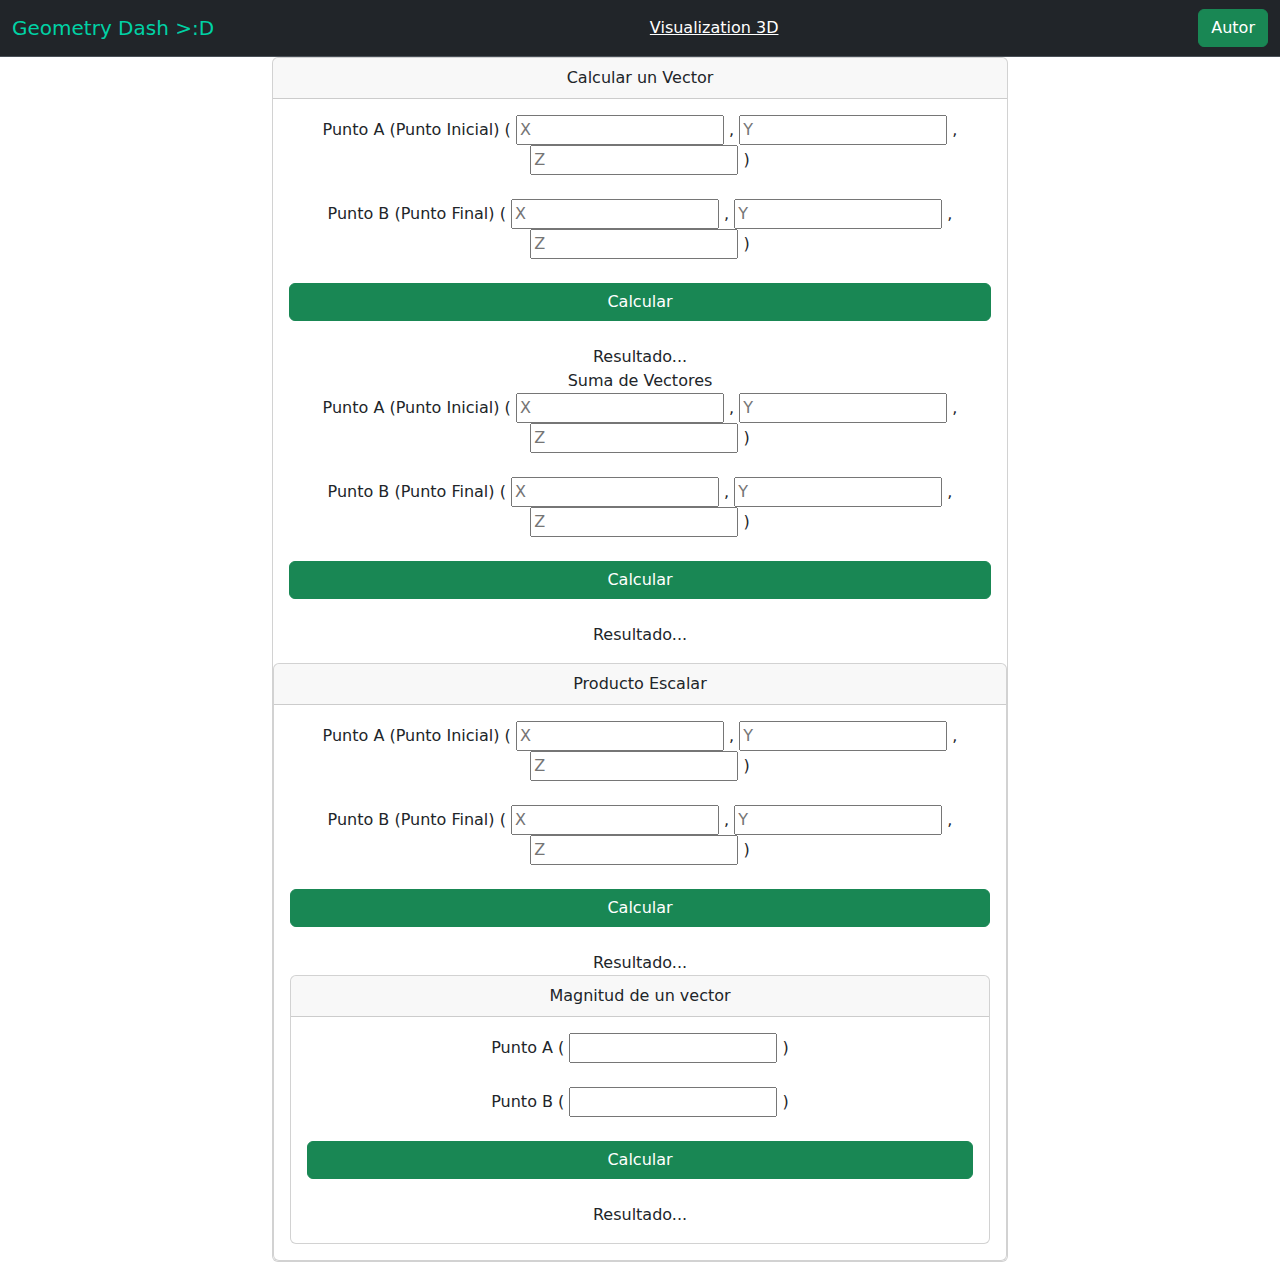
<file: Geometry Draw/index.html>
<!--
    Autor: Wesley David Saavedra Laro
    Dia de  creacion: 29/08/2024
    Ultima modificacion: 5/09/2024 | 1:50am
-->

<!DOCTYPE html>
<html lang="en">
<head>
    <meta charset="UTF-8">
    <meta name="viewport" content="width=device-width, initial-scale=1.0">
    <!--Boostrap-->
    <link href="https://cdn.jsdelivr.net/npm/bootstrap@5.3.3/dist/css/bootstrap.min.css" rel="stylesheet" integrity="sha384-QWTKZyjpPEjISv5WaRU9OFeRpok6YctnYmDr5pNlyT2bRjXh0JMhjY6hW+ALEwIH" crossorigin="anonymous">
    <script src="https://cdn.jsdelivr.net/npm/bootstrap@5.3.3/dist/js/bootstrap.bundle.min.js" integrity="sha384-YvpcrYf0tY3lHB60NNkmXc5s9fDVZLESaAA55NDzOxhy9GkcIdslK1eN7N6jIeHz" crossorigin="anonymous"></script>
    <script src="https://cdn.jsdelivr.net/npm/@popperjs/core@2.11.8/dist/umd/popper.min.js" integrity="sha384-I7E8VVD/ismYTF4hNIPjVp/Zjvgyol6VFvRkX/vR+Vc4jQkC+hVqc2pM8ODewa9r" crossorigin="anonymous"></script>
    <script src="https://cdn.jsdelivr.net/npm/bootstrap@5.3.3/dist/js/bootstrap.min.js" integrity="sha384-0pUGZvbkm6XF6gxjEnlmuGrJXVbNuzT9qBBavbLwCsOGabYfZo0T0to5eqruptLy" crossorigin="anonymous"></script>
    <title>Geometry Dash >:D</title>
    <!--FAVICON-->
    <link type="image/png" sizes="32x32" rel="icon" href="./src/img/icons8-geometría-64.png"> 
    <!--JS-->
    <script src="./js/vectorCalculador.js"></script>
</head>
<!--Navbar-->
<body>
  <header>
      <nav class="navbar bg-dark border-bottom border-body" data-bs-theme="dark">

          <div class="container-fluid">
              <a class="navbar-brand" style="color: rgb(0, 210, 165);" href="#">Geometry Dash >:D</a>
              <a style ="color: white ;"href="./views/objects.html">Visualization 3D</a>
<button type="button" class="btn btn-success" data-bs-toggle="modal" data-bs-target="#exampleModal">
  Autor
</button>

<!-- Modal -->
<div class="modal fade" id="exampleModal" tabindex="-1" aria-labelledby="exampleModalLabel" aria-hidden="true">
<div class="modal-dialog">
<div class="modal-content">
<div class="modal-header">
<h1 class="modal-title fs-5" style="color: aliceblue;" id="exampleModalLabel">Nombre</h1>
<button type="button" class="btn-close" data-bs-dismiss="modal" aria-label="Cerrar"></button>
      </div>
  <div class="modal-body" style="color: aliceblue;">
        Wesley David Saavedra Largo - 100401
    <br>
        Usb Cali
  </div>
      <div class="modal-footer">
<button type="button" class="btn btn-secondary" data-bs-dismiss="modal">Cerrar</button>
<button type="button" class="btn btn-success">No hago nada jaja</button>
      </div>
    </div>
  </div>
</div>
<!--Ejercicios-->
        </nav>    
  </header>
        <section>
          <div class="container text-center">
            <div class="row">
                <div class="col-2"> </div>
                <div class="col-8">
                    <div class="card">
                        <div class="card-header">
                            Calcular un Vector
                        </div>
                        <div class="card-body">
                            <form action=""> <!-- Punto Final - Punto Inicial = Vector -->
                                <label for="">Punto A (Punto Inicial)</label>
                                <span>(</span>
                                <input type="number" name="puntoAX" id="puntoAX" placeholder="X">
                                <span>,</span>
                                <input type="number" name="puntoAY" id="puntoAY" placeholder="Y">
                                <span>,</span>
                                <input type="number" name="puntoAZ" id="puntoAZ" placeholder="Z">
                                <span>)</span>
                                <br><br>

                                <label for="">Punto B (Punto Final)</label>
                                <span>(</span>
                                <input type="number" name="puntoBX" id="puntoBX" placeholder="X">
                                <span>,</span>
                                <input type="number" name="puntoBY" id="puntoBY" placeholder="Y">
                                <span>,</span>
                                <input type="number" name="puntoBZ" id="puntoBZ" placeholder="Z">
                                <span>)</span>
                                <br><br>
                                <div class="d-grid gap-2">
                                    <button onclick="vector()" class="btn btn-success" type="button">Calcular</button>
                                </div>
                                <br>
                                <span id="result">Resultado...</span>
                              
                            
                    
                                <div class="col-2"> </div>
                                <div class="card2">
                                    <div class="card-header2">
                                        Suma de Vectores
                                    </div>
                                    <div class="card-body2">
                                        <form action=""> <!-- Punto Final - Punto Inicial = Vector -->
                                            <label for="">Punto A (Punto Inicial)</label>
                                            <span>(</span>
                                            <input type="number" name="puntoAX2" id="puntoAX2" placeholder="X">
                                            <span>,</span>
                                            <input type="number" name="puntoAY2" id="puntoAY2" placeholder="Y">
                                            <span>,</span>
                                            <input type="number" name="puntoAZ2" id="puntoAZ2" placeholder="Z">
                                            <span>)</span>
                                            <br><br>

                                            <label for="">Punto B (Punto Final)</label>
                                            <span>(</span>
                                            <input type="number" name="puntoBX2" id="puntoBX2" placeholder="X">
                                            <span>,</span>
                                            <input type="number" name="puntoBY2" id="puntoBY2" placeholder="Y">
                                            <span>,</span>
                                            <input type="number" name="puntoBZ2" id="puntoBZ2" placeholder="Z">
                                            <span>)</span>
                                            <br><br>
                                            <div class="d-grid gap-2">
                                                <button onclick="vector2()" class="btn btn-success"
                                                    type="button">Calcular</button>
                                            </div>
                                            <br>
                                            <span id="result2">Resultado...</span>


                                        </form>
                                    </div>
                                </div>
                        </div>
                        <div class="col-2"> </div>
                        <div class="card">
                            <div class="card-header">
                                Producto Escalar
                            </div>
                            <div class="card-body">
                                <form action=""> <!-- Punto Final - Punto Inicial = Vector -->
                                    <label for="">Punto A (Punto Inicial)</label>
                                    <span>(</span>
                                    <input type="number" name="puntoAX3" id="puntoAX3" placeholder="X">
                                    <span>,</span>
                                    <input type="number" name="puntoAY3" id="puntoAY3" placeholder="Y">
                                    <span>,</span>
                                    <input type="number" name="puntoAZ3" id="puntoAZ3" placeholder="Z">
                                    <span>)</span>
                                    <br><br>

                                    <label for="">Punto B (Punto Final)</label>
                                    <span>(</span>
                                    <input type="number" name="puntoBX3" id="puntoBX3" placeholder="X">
                                    <span>,</span>
                                    <input type="number" name="puntoBY3" id="puntoBY3" placeholder="Y">
                                    <span>,</span>
                                    <input type="number" name="puntoBZ3" id="puntoBZ3" placeholder="Z">
                                    <span>)</span>
                                    <br><br>
                                    <div class="d-grid gap-2">
                                        <button onclick="vector3()" class="btn btn-success"
                                            type="button">Calcular</button>
                                    </div>
                                    <br>
                                    <span id="result3">Resultado...</span>

                                    <div class="card">
                                        <div class="card-header">
                                            Magnitud de un vector
                                        </div>
                                        <div class="card-body">
                                            <form action=""> <!-- Punto Final - Punto Inicial = Vector -->
                                                <label for="">Punto A</label>
                                                <span>(</span>
                                                <input type="number" name="puntoAX4" id="puntoAX4">
                                                <span>)</span>
                                                <br><br>
                                                <label for="">Punto B</label>
                                                <span>(</span>
                                                <input type="number" name="puntoBX4" id="puntoBX4">
                                                <span>)</span>
                                                <br><br>
                                                <div class="d-grid gap-2">
                                                    <button onclick="vector4()" class="btn btn-success"
                                                        type="button">Calcular</button>
                                                </div>
                                                <br>
                                                <span id="result4">Resultado...</span>
</div>
</div>
</section>
</body>
</html>
</file>
